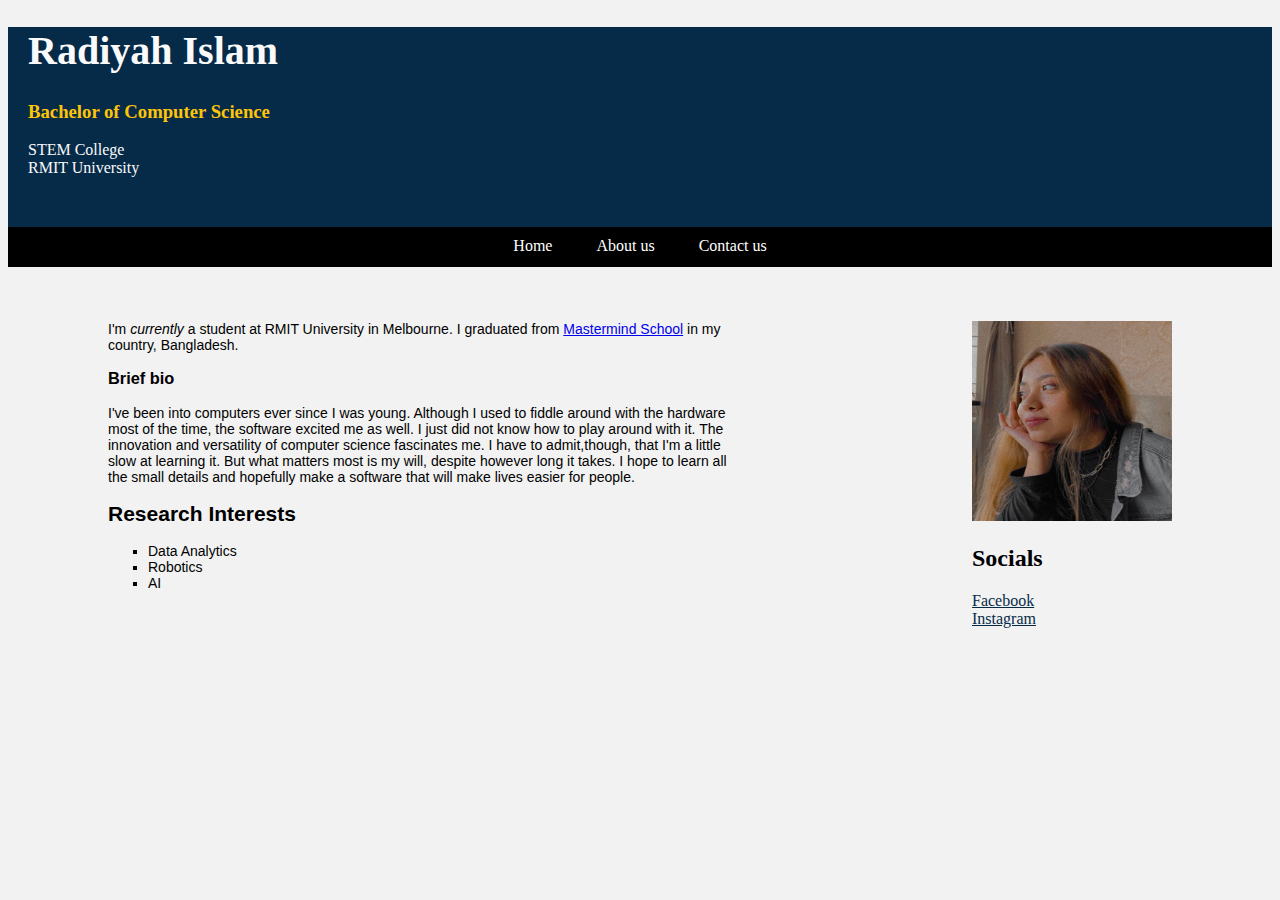
<file: index.html>
<!DOCTYPE html>
<html lang="en-us">


<head>
    <link rel="stylesheet" href="style.css">
    <meta name="viewport" content="width=device-width, initial-scale=1.0">
    <title>Radiyah Islam Homepage</title>
    <link href="RadiyahLogo.png" rel="shortcut icon">
</head>
<body>

    <div class="header">
        <h1>Radiyah Islam</h1>
        <h3>Bachelor of Computer Science</h3>
        <p style="margin-left: 20px;"> 
        STEM College <br>
        RMIT University
        </p>
    </div>
    <nav> 

        <ul class="topnav"> 
         <li><a href="index.html">Home</a> </li>
         <li><a href="index2.html">About us</a> </li>
         <li><a href="index3.html">Contact us</a> </li>
        </ul>
    </nav>
   
    <br>
    <br>
    <br>
    
    
    <div class="row">
        <div class="leftcolumn">
            <div class="card">
                I'm <i>currently</i> a student at RMIT University in Melbourne. I graduated from <a href="https://www.mastermindschool.org">Mastermind School</a> in my country, Bangladesh.</p>

                <h3>Brief bio</h3>
                <p> I've been into computers ever since I was young.
                     Although I used to fiddle around with the hardware most of the time, the software 
                     excited me as well. I just did not know how to play around with it. The innovation and  
                     versatility of computer science fascinates me. I have to admit,though, that 
                     I'm a little slow at learning it. But what matters most is my will, despite however long it takes.
                     I hope to learn all the small details and hopefully make a software that will make lives easier for people.
                </p>


                <h2>Research Interests</h2>
                <ul>
                    <li>Data Analytics</li>
                    <li>Robotics</li>
                    <li>AI</li>
                    
                </ul>
            </div>
        </div>
        <div class="rightcolumn">
            <img src="IMG_5975.jpg" alt="Temporary Image" width="200" height="200">
            <h2>Socials</h2>
            <p>
                <a style="color:#062b49;" href="https://www.facebook.com/radiyah04">Facebook</a> <br>
                <a style="color:#062b49;" href="https://www.instagram.com/radiyah04/">Instagram</a>
            </p>
        </div>
    </div>

           

        

            
         
</body>

</html>
</file>
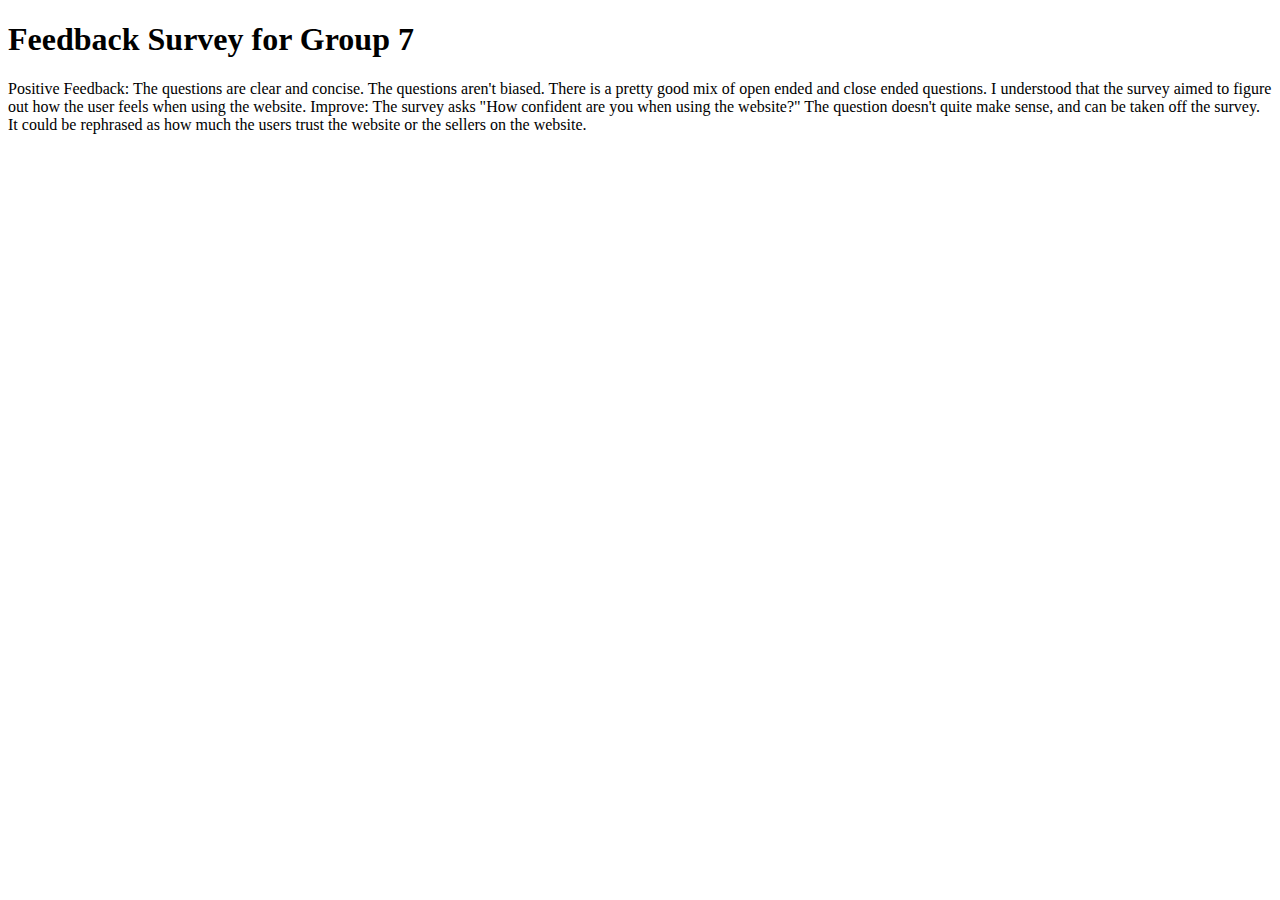
<file: feedback.html>
<!DOCTYPE html>
<html>

<head>
</head>
<body>

<p>
<h1>Feedback Survey for Group 7</h1>
Positive Feedback:

The questions are clear and concise. 
The questions aren't biased.
There is a pretty good mix of open ended and close ended questions.
I understood that the survey aimed to figure out how the user feels when using the website.

Improve:
The survey asks "How confident are you when using the website?"
The question doesn't quite make sense, and can be taken off the survey. It could be rephrased as how much the users trust the website or the sellers on the website.
</p>
</body>
</file>
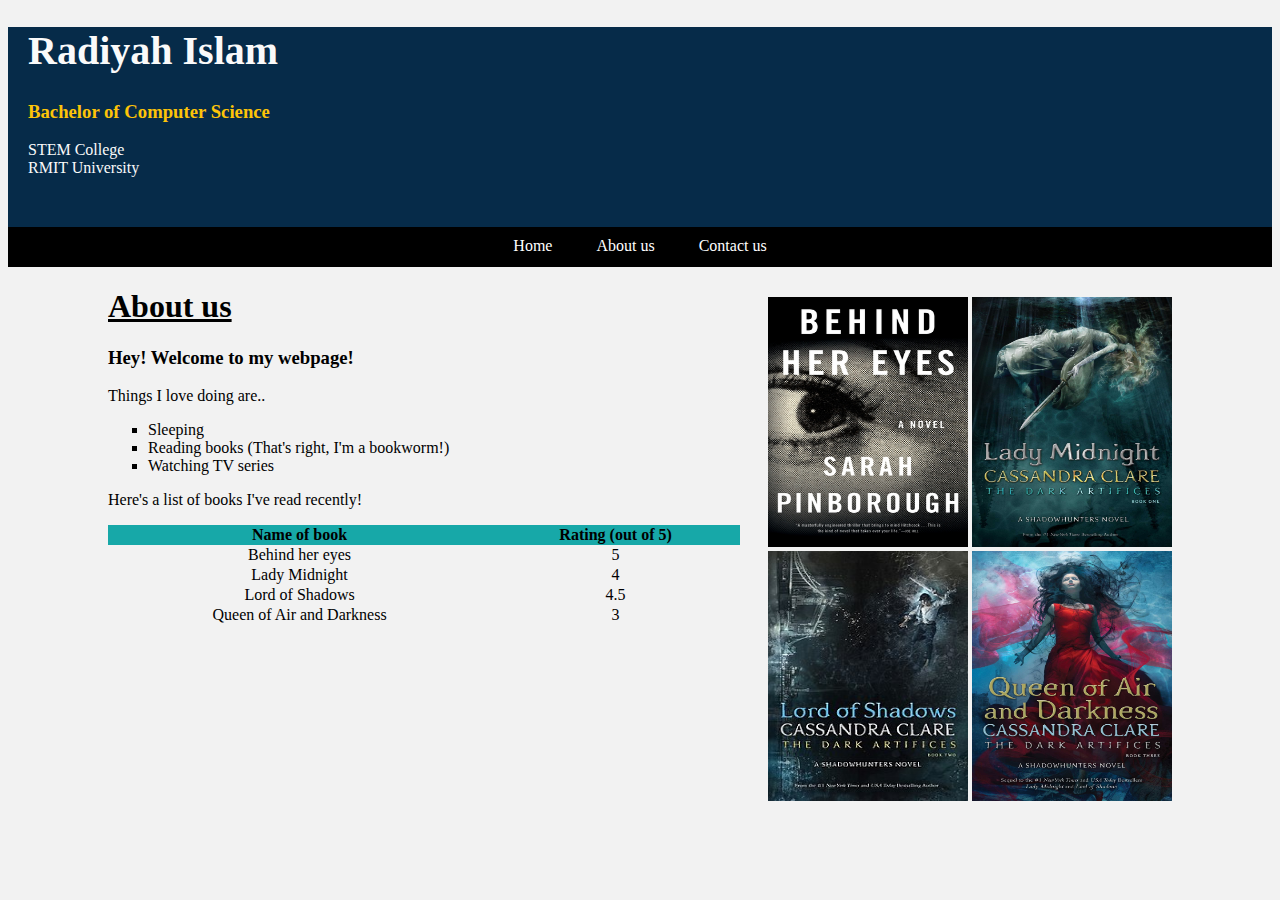
<file: index2.html>
<!DOCTYPE html>
<html lang="en-us">


<head>
    <link rel="stylesheet" href="style.css">
    <meta name="viewport" content="width=device-width, initial-scale=1.0">
    <title>Radiyah Islam - About us</title>
    <link href="RadiyahLogo.png" rel="shortcut icon">
</head>

<body>
    <div class="header">
        <h1>Radiyah Islam</h1>
        <h3>Bachelor of Computer Science</h3>
        <p style="margin-left: 20px;"> 
        STEM College <br>
        RMIT University
        </p>
    </div>
    <nav> 

        <ul class="topnav"> 
         <li><a href="index.html">Home</a> </li>
         <li><a href="index2.html">About us</a> </li>
         <li><a href="index3.html">Contact us</a> </li>
        </ul>
    </nav>
    <div class="leftcolumn">
      <h1 style="text-decoration: underline;">About us</h1>

      <h3>Hey! Welcome to my webpage!</h3>
      <p>Things I love doing are..</p>
        <ul> 
            <li>Sleeping</li>
            <li>Reading books (That's right, I'm a bookworm!)</li>
            <li>Watching TV series</li>

        </ul>
        
        
       <p>Here's a list of books I've read recently!</p>
       <div class="table">
           <table>
               <tr>
                   <th>Name of book</th>
                   <th>Rating (out of 5)</th>
               </tr>
               <tr>
                   <td>Behind her eyes</td>
                   <td>5</td>
               </tr>
               <tr>
                   <td>Lady Midnight</td>
                   <td>4</td>
               </tr>
               <tr>
                   <td>Lord of Shadows</td>
                   <td>4.5</td>
               </tr>
               <tr>
                   <td>Queen of Air and Darkness</td>
                   <td>3</td>
               </tr>
           </table>
       </div>
    </div>

    <div class="rightcolumn" style="margin-top: 30px;">
        
        <img src="book1.jpg" alt="Behind her eyes" width="200" height="250">
        <img src="book2.jpeg" alt="Lady Midnight" width="200" height="250">
        <br>
        <img src="book3.jpg" alt="Lord of Shadows"width="200" height="250">
        <img src="book4.jpg" alt="Queen of Air and Darkness" width="200" height="250">

    </div>
    </body>
</html>
</file>
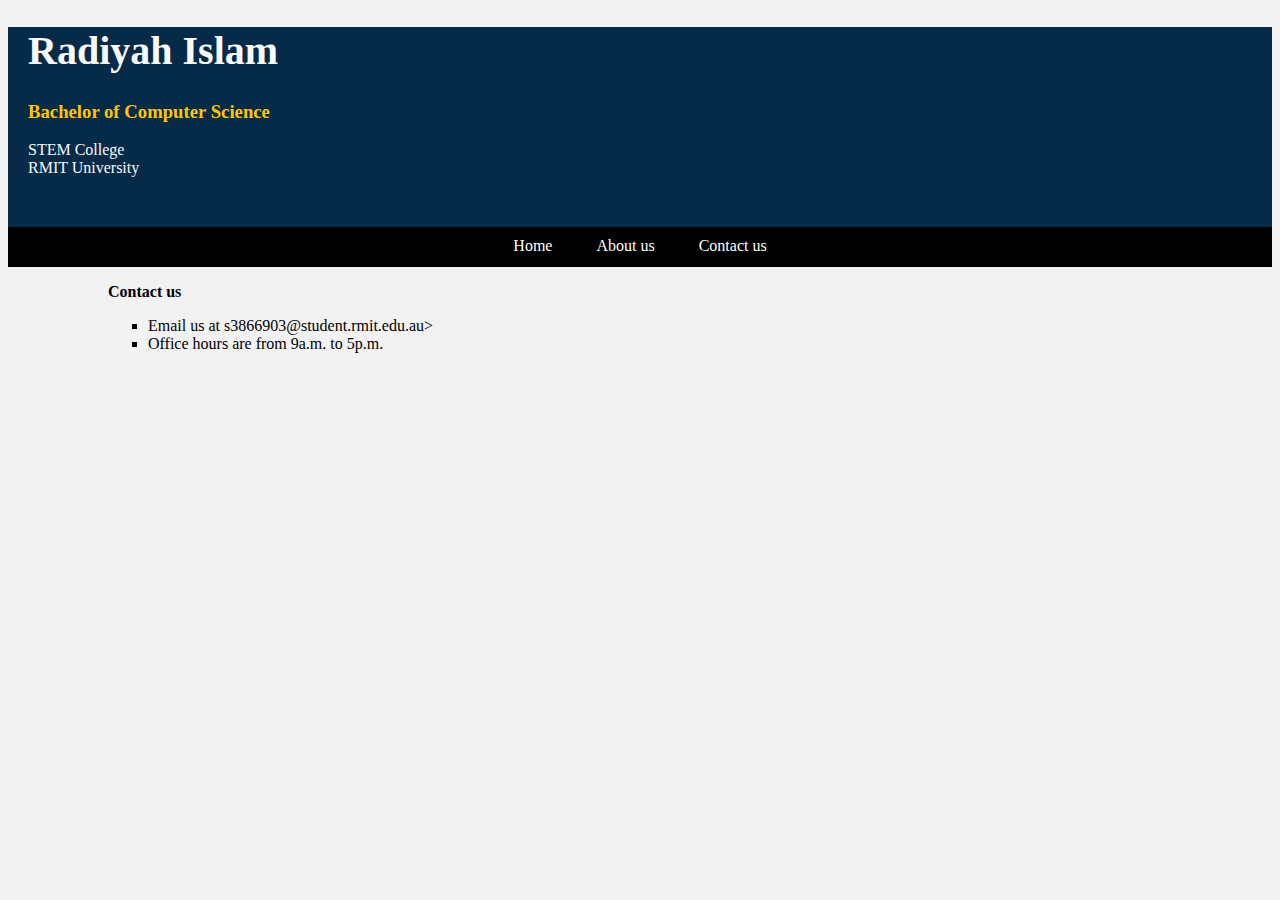
<file: index3.html>
<!DOCTYPE html>
<html lang="en-us">

<head>
    <link rel="stylesheet" href="style.css">
    <meta name="viewport" content="width=device-width, initial-scale=1.0">
    <title>Radiyah Islam - Contact us</title>
    <link href="RadiyahLogo.png" rel="shortcut icon">
</head>

<body>
    <div class="header">
        <h1>Radiyah Islam</h1>
        <h3>Bachelor of Computer Science</h3>
        <p style="margin-left: 20px;"> 
        STEM College <br>
        RMIT University
        </p>
    </div>
    <nav> 

        <ul class="topnav"> 
         <li><a href="index.html">Home</a> </li>
         <li><a href="index2.html">About us</a> </li>
         <li><a href="index3.html">Contact us</a> </li>
        </ul>
    </nav>
   <div class="leftcolumn">
    <p><b>Contact us</b></p>
    <ul>
       <li>Email us at s3866903@student.rmit.edu.au></li>
       <li>Office hours are from 9a.m. to 5p.m.</li>

    </ul>
   </div>
</body>
</html>
</file>
<file: style.css>
* {
    box-sizing: border-box;
}

body {
    font-family: "Times New Roman", Times, serif;
    
    background-color: #f2f2f2;
}

/* Header/Blog Title */
.header {
    width: 100%;
    height: 200px;
    margin-top: 0;
    padding: 2px, 5px, 5px, 0px;
    text-align: left;
    color: rgb(250, 250, 250);
    background-color: #062b49;
}

.header h1 {
    text-align: left;
    font-size: 40px;
    margin-left: 20px;
}
.header h3 {
    margin-left: 20px;
    color: rgb(253, 196, 8)
}
.card {
    font-family: Arial;
    font-size: 14px
}

/* Style the top navigation bar */
/* Note these are not utilised in the HTML... yet: .
   They are provided as examples of hover elments
   How could you use them? */
.topnav { 
        background-color: #000;
        padding: 10px 10px 10px 10px;
        text-align: center;
        height: 40px;
}  

.topnav a{
    
    color: white;
    text-align: center;
    padding: 10px;
    text-decoration: none;
}

ul.topnav {
    list-style-type:none;
    margin: 0;
    padding: 10px;   
}
.topnav li {
    display: inline;
    padding: 10px 10px 10px 10px;
    font-size: 16px;
}

/* Change color on hover */
.topnav a:hover { 
    background-color: #ddd;
    color: #111111;
}

/* Create two unequal columns that floats next to each other */
/* Left column */
.leftcolumn {
    margin-left: 100px;
    float: left;
    width: 50%;
}
.leftcolumn li{ 
    list-style-type: square;
    text-align: left;
}
.rightcolumn {
    margin-right:100px;
    float: right;
    
    
}
table {
    width: 100%;
    text-align: center;
    border-collapse: collapse;
}
th {
    background-color: rgb(23, 168, 168);
}
tr:nth-child(even) {background-color: #f2f2f2;}
</file>
